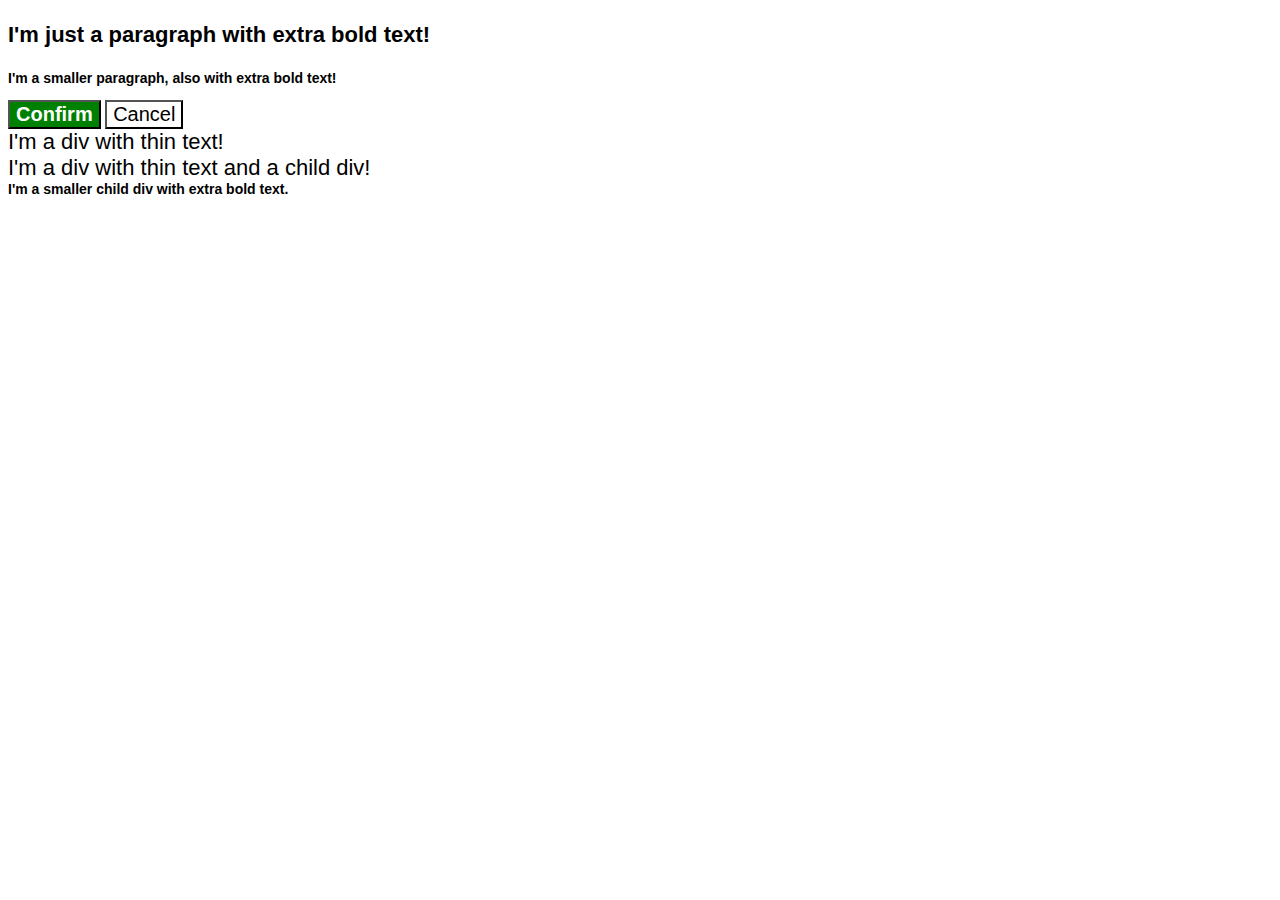
<file: foundations/cascade/01-cascade-fix/index.html>
<!DOCTYPE html>
<html lang="en">
  <head>
    <meta charset="UTF-8">
    <meta http-equiv="X-UA-Compatible" content="IE=edge">
    <meta name="viewport" content="width=device-width, initial-scale=1.0">
    <title>Fix the Cascade</title>
    <link rel="stylesheet" href="style.css">
  </head>
  <body>
    <p class="para">I'm just a paragraph with extra bold text!</p>
    <p class="small-para para">I'm a smaller paragraph, also with extra bold text!</p>

    <button id="confirm-button" class="button confirm">Confirm</button>
    <button id="cancel-button" class="button cancel">Cancel</button>

    <div class="text">I'm a div with thin text!</div>
    <div class="text">I'm a div with thin text and a child div!
      <div class="text child">I'm a smaller child div with extra bold text.</div>
    </div>
  </body>
</html>
</file>
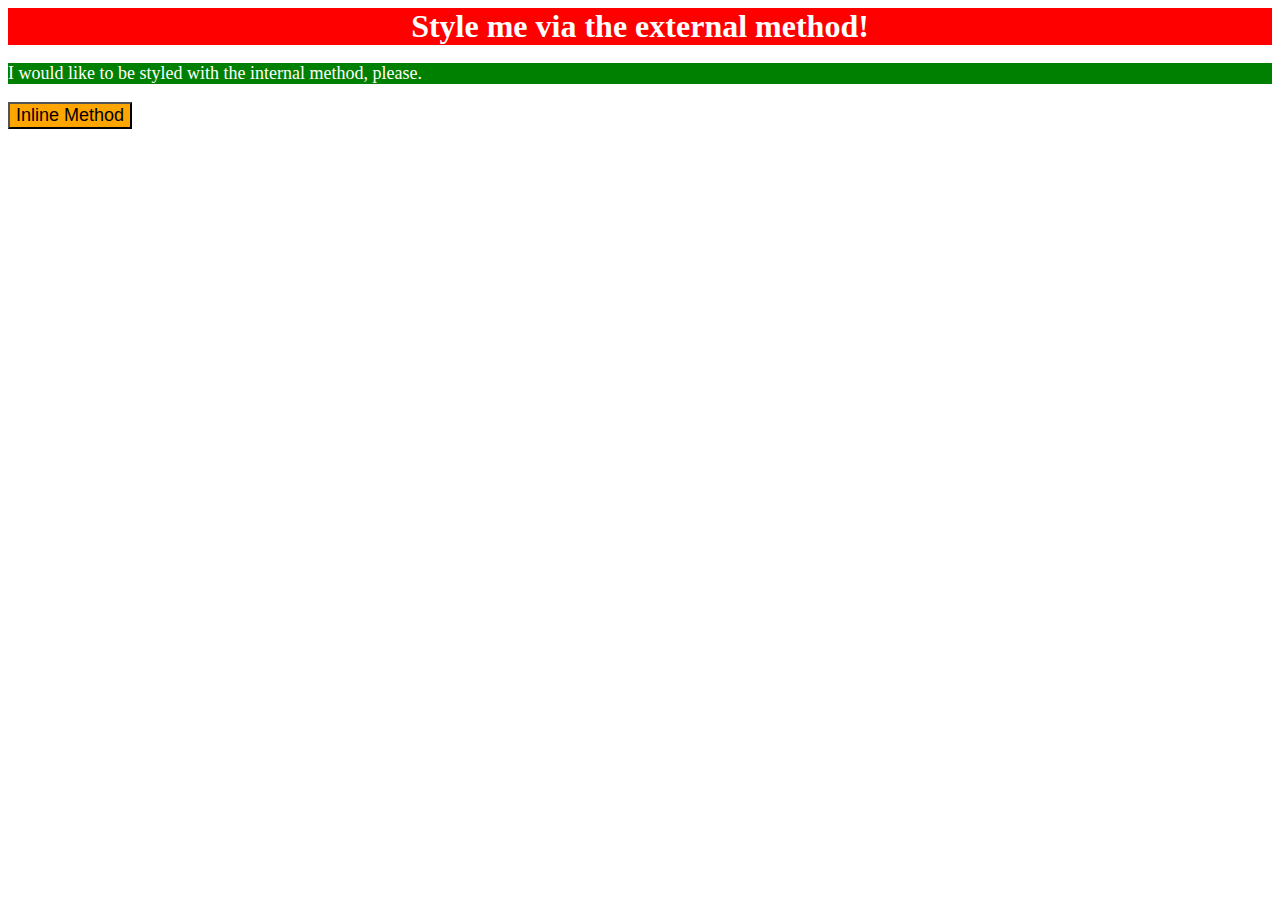
<file: foundations/intro-to-css/01-css-methods/index.html>
<!DOCTYPE html>
<html lang="en">
  <head>
    <meta charset="UTF-8">
    <meta http-equiv="X-UA-Compatible" content="IE=edge">
    <meta name="viewport" content="width=device-width, initial-scale=1.0">
    <link href="./style.css" rel="stylesheet">
  
    <style>
      p {
        background-color: green;
        color: white;
        font-size: 18px;
      }
    </style>
    <title>Methods for Adding CSS</title>
  </head>
  <body>
    <div>Style me via the external method!</div>
    <p>I would like to be styled with the internal method, please.</p>
    <button style="background-color: orange; font-size: 18px;">Inline Method</button>
  </body>
</html>
</file>
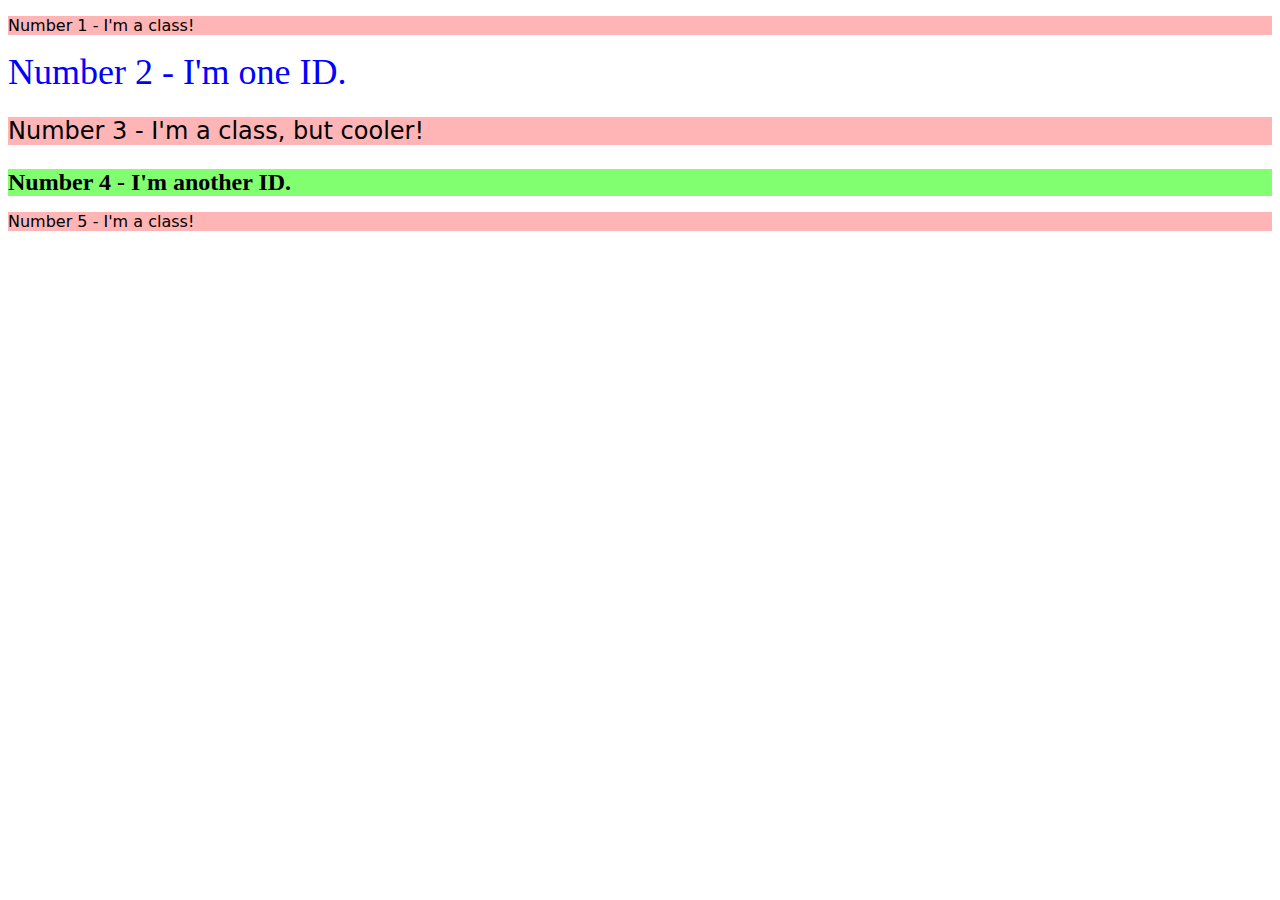
<file: foundations/intro-to-css/02-class-id-selectors/index.html>
<!DOCTYPE html>
<html lang="en">
  <head>
    <meta charset="UTF-8">
    <meta http-equiv="X-UA-Compatible" content="IE=edge">
    <meta name="viewport" content="width=device-width, initial-scale=1.0">
    <title>Class and ID Selectors</title>
    <link rel="stylesheet" href="style.css">
  </head>
  <body>
    <p class="rose">Number 1 - I'm a class!</p>
    <div id="big-blue">Number 2 - I'm one ID.</div>
    <p class="rose big">Number 3 - I'm a class, but cooler!</p>
    <div id="green-guy">Number 4 - I'm another ID.</div>
    <p class="rose">Number 5 - I'm a class!</p>
  </body>
</html>
</file>
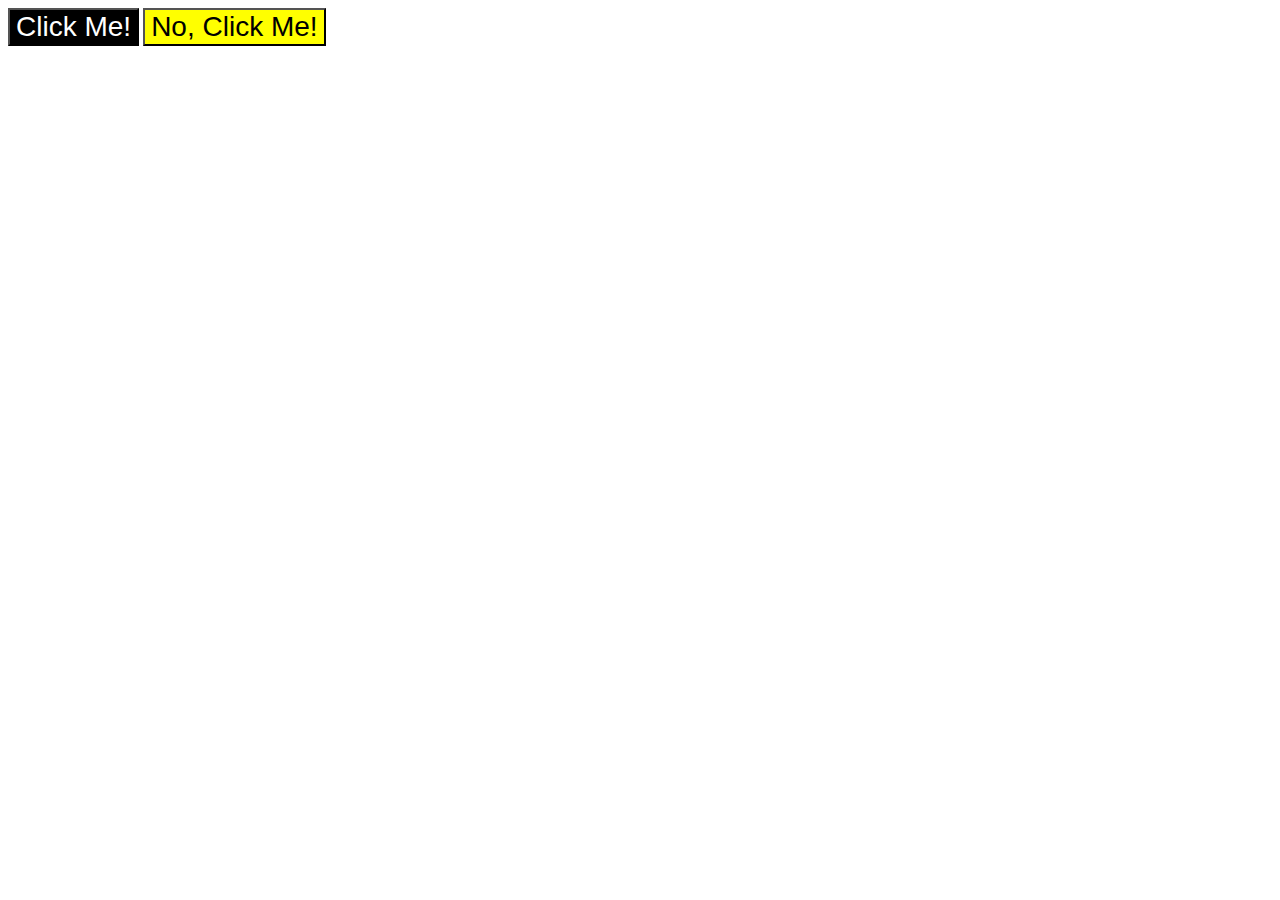
<file: foundations/intro-to-css/03-grouping-selectors/index.html>
<!DOCTYPE html>
<html lang="en">
  <head>
    <meta charset="UTF-8">
    <meta http-equiv="X-UA-Compatible" content="IE=edge">
    <meta name="viewport" content="width=device-width, initial-scale=1.0">
    <title>Grouping Selectors</title>
    <link rel="stylesheet" href="style.css">
  </head>
  <body>
    <button class="first">Click Me!</button>
    <button class="second">No, Click Me!</button>
  </body>
</html>
</file>
<file: foundations/cascade/01-cascade-fix/style.css>
body {
  font-family: Arial, Helvetica, sans-serif;
}

.para,
.small-para {
  color: hsl(0, 0%, 0%);
  font-weight: 800;
}

.para {
  font-size: 22px;
}

.small-para {
  font-size: 14px;
  font-weight: 800;
}

.button {
  background-color: rgb(255, 255, 255);
  color: rgb(0, 0, 0);
  font-size: 20px;
}

.confirm {
  background: green;
  color: white;
  font-weight: bold;
}

.text div.child {
  color: rgb(0, 0, 0);
  font-weight: 800;
  font-size: 14px;
}

div.text {
  color: rgb(0, 0, 0);
  font-size: 22px;
  font-weight: 100;
}
</file>
<file: foundations/intro-to-css/01-css-methods/style.css>
div {
    background-color: red;
    color: white;
    font-size: 32px;
    text-align: center;
    font-weight: bold;
}
</file>
<file: foundations/intro-to-css/02-class-id-selectors/style.css>
#big-blue {
    color: rgb(0, 0, 255);
    font-size: 36px;
}

#green-guy {
    background-color: rgb(130, 255, 113);
    font-weight: 700;
    font-size: 24px;
}

.rose {
    background-color: rgb(255, 181, 181);
    font-family: Verdana, "DejaVu Sans", sans-serif;
}

.big {
    font-size: 24px;
}
</file>
<file: foundations/intro-to-css/03-grouping-selectors/style.css>
.first,
.second {
    font-size: 28px;
    font-family: Helvetica, "Times New Roman", sans-serif;
}

.first {
    color: white;
    background-color: black;
}

.second {
    background-color: yellow;
}
</file>
